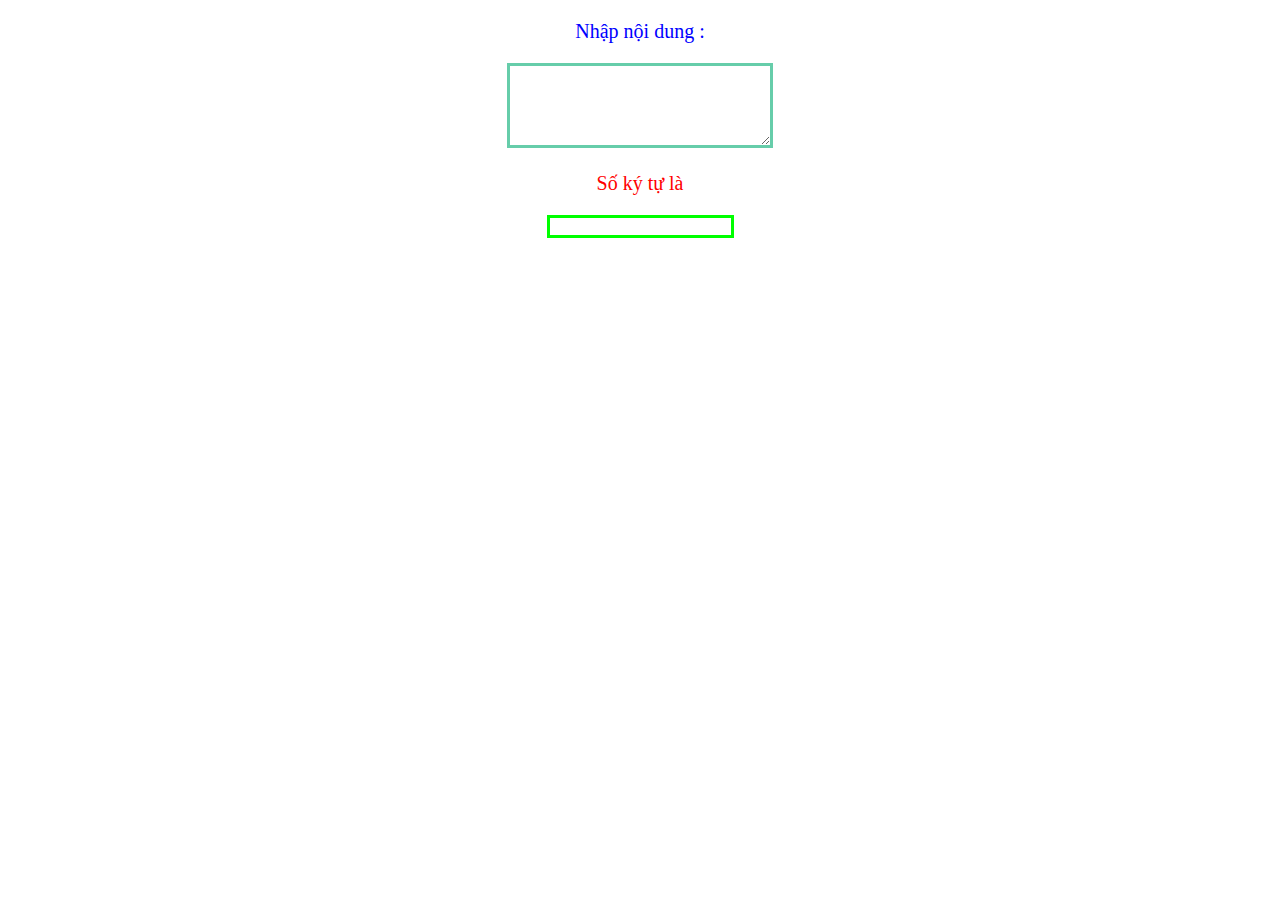
<file: bai6/index.html>
<!DOCTYPE html>
<html lang="en">
<head>
    <meta charset="UTF-8">
    <script language="javascript" src="6.js"> </script>
    <link rel="stylesheet" href="6.css">
    <title>bai 6</title>
</head>
<body>
    <form name="bai6" method="post" id="haha">
         <p id="hh">Nhập nội dung :</p>
         <textarea name="dai" rows="5" cols="30" onkeyup="demsokytu()"></textarea><br/>
         <p id="kk">Số ký tự là</p>
         <input type="text" name="txtsokytu">

    </form>
</body>
</html>
</file>
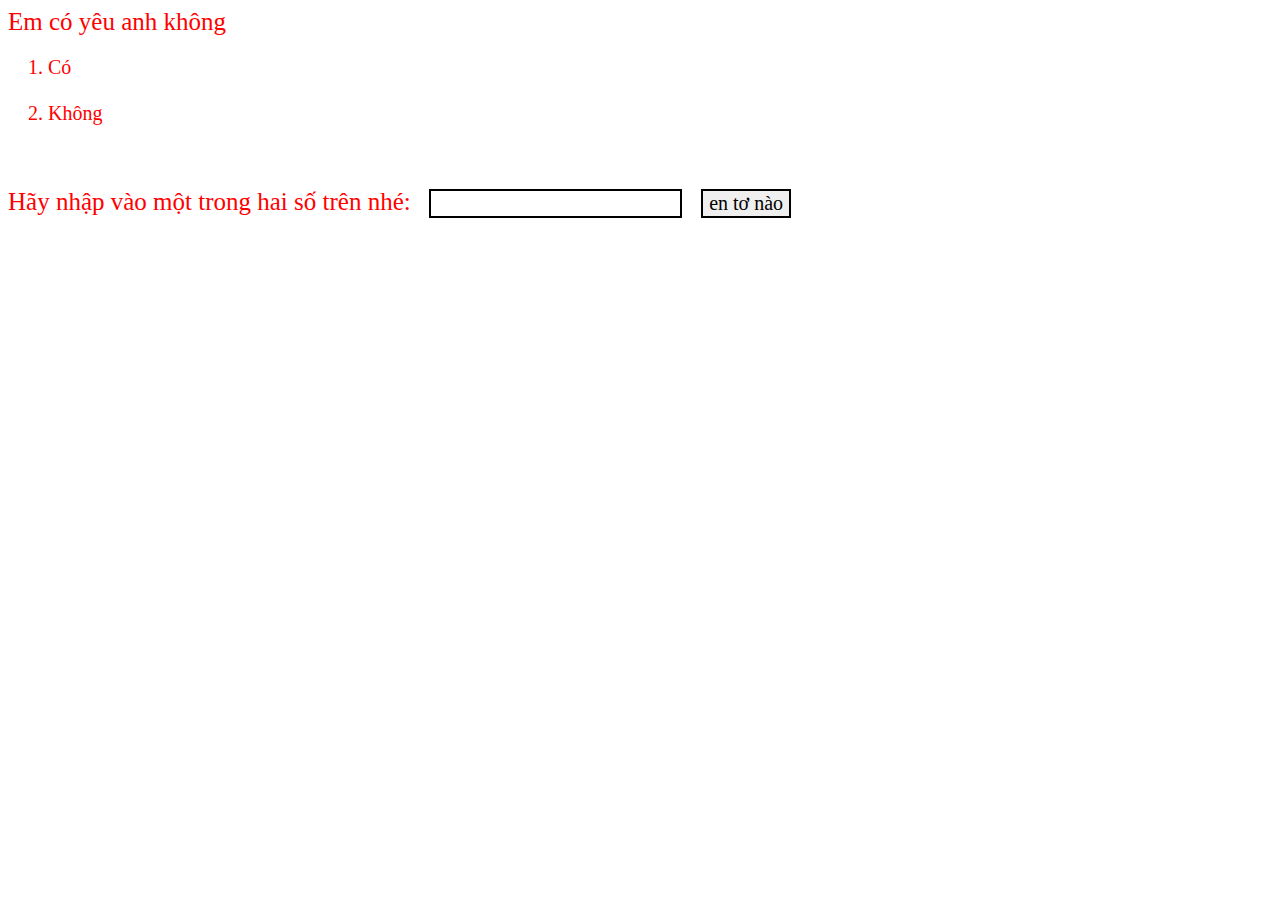
<file: haha/index.html>
<!DOCTYPE html>
<html lang="en">
<head>
    <meta charset="UTF-8">
    <script language="javascript" src="h.js"></script>
    <link rel="stylesheet" type="text/css" href="h.css">
    <title>bai 11</title>
</head>
<body>
    <form name="bai11" method="post">
    <h id="haha">Em có yêu anh không</h><br>
    <ol id="hihi" type="1">
        <li>Có</li><br>
        <li>Không </li>
        
    </ol><br>
    <p>Hãy nhập vào một trong hai số trên nhé: &nbsp;&nbsp;<input id="kaka" type="text" name="txt">&nbsp;&nbsp;&nbsp;<input name="btn" type="button" value="en tơ nào" onclick="motrangweb()"></p>
    </form>

</body>
</html>
</file>
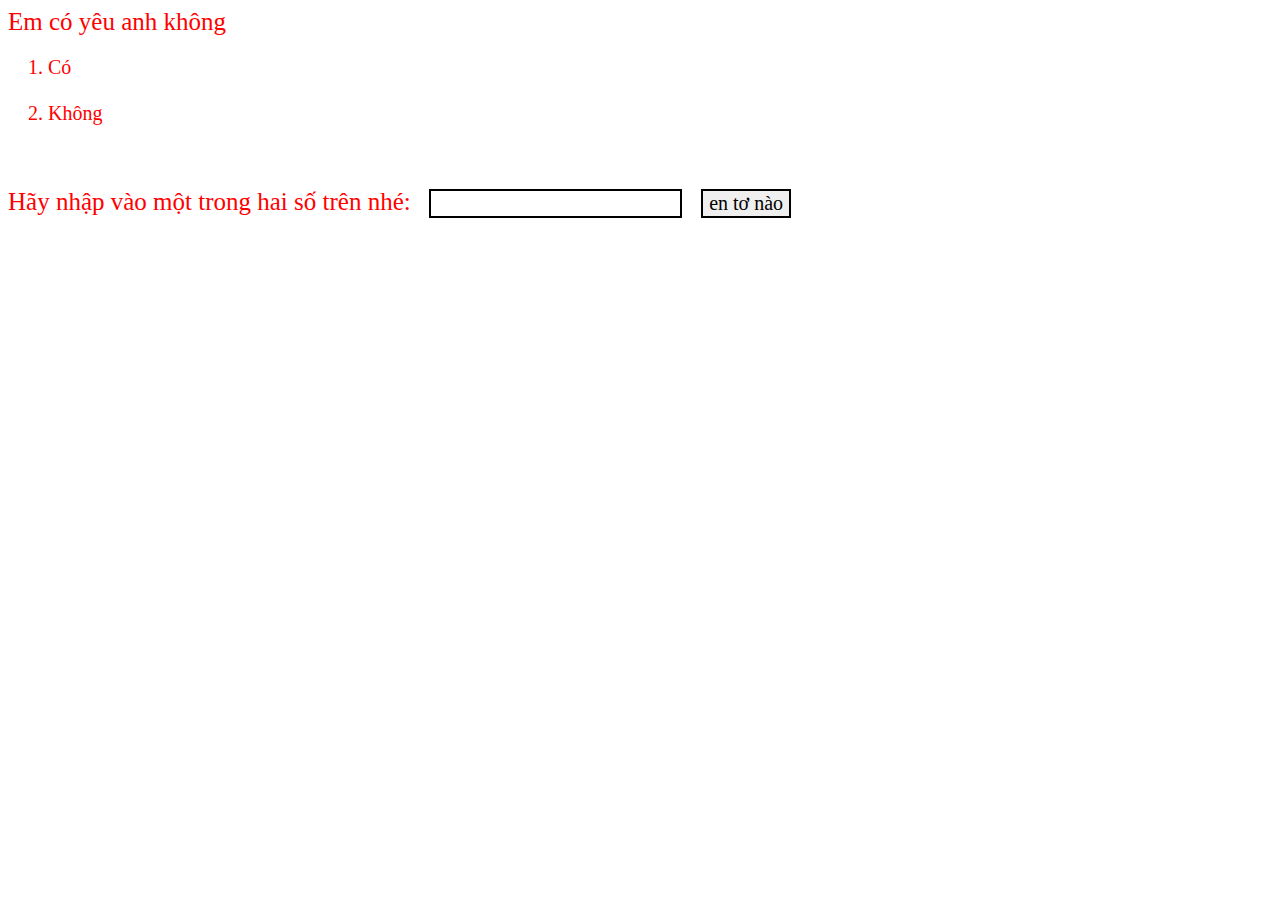
<file: kaka/index.html>
<!DOCTYPE html>
<html lang="en">
<head>
    <meta charset="UTF-8">
    <script language="javascript" src="h.js"></script>
    <link rel="stylesheet" type="text/css" href="h.css">
    <title>Hê Lô !!</title>
</head>
<body>
    <form name="bai11" method="post">
    <h id="haha">Em có yêu anh không</h><br>
    <ol id="hihi" type="1">
        <li>Có</li><br>
        <li>Không </li>
        
    </ol><br>
    <p>Hãy nhập vào một trong hai số trên nhé: &nbsp;&nbsp;<input id="kaka" type="text" name="txt">&nbsp;&nbsp;&nbsp;<input name="btn" type="button" value="en tơ nào" onclick="motrangweb()"></p>
    </form>

</body>
</html>
</file>
<file: bai6/6.css>
#haha{
    text-align: center;
}
#hh{
    color: #0000FF; font-size: 20px;
}
#kk{
    color: #FF0000; font-size: 20px;
}
input{
    border: solid 3px #00FF00;
    color: #5F9EA0;
}
textarea{
    border: solid 3px #66CDAA;
    color: #A52A2A;
}
</file>
<file: haha/h.css>
#haha{
    font-size: 25px;
    color: #FF0000;
    font-family: 'Lobster', cursive;

}
#hihi{
    font-size: 20px;
    font-family: 'Lobster', cursive;
    color: #FF0000;

}
p{
    font-size: 25px;
    font-family: 'Lobster', cursive;
    color: #FF0000;

}
#kk{
    
}
input{
    font-size: 20px;
    border: 2px solid black;
    font-family: 'Lobster', cursive;
    
}
</file>
<file: kaka/h.css>
#haha{
    font-size: 25px;
    color: #FF0000;
    font-family: 'Lobster', cursive;

}
#hihi{
    font-size: 20px;
    font-family: 'Lobster', cursive;
    color: #FF0000;

}
p{
    font-size: 25px;
    font-family: 'Lobster', cursive;
    color: #FF0000;

}
#kk{
    
}
input{
    font-size: 20px;
    border: 2px solid black;
    font-family: 'Lobster', cursive;
    
}
</file>
